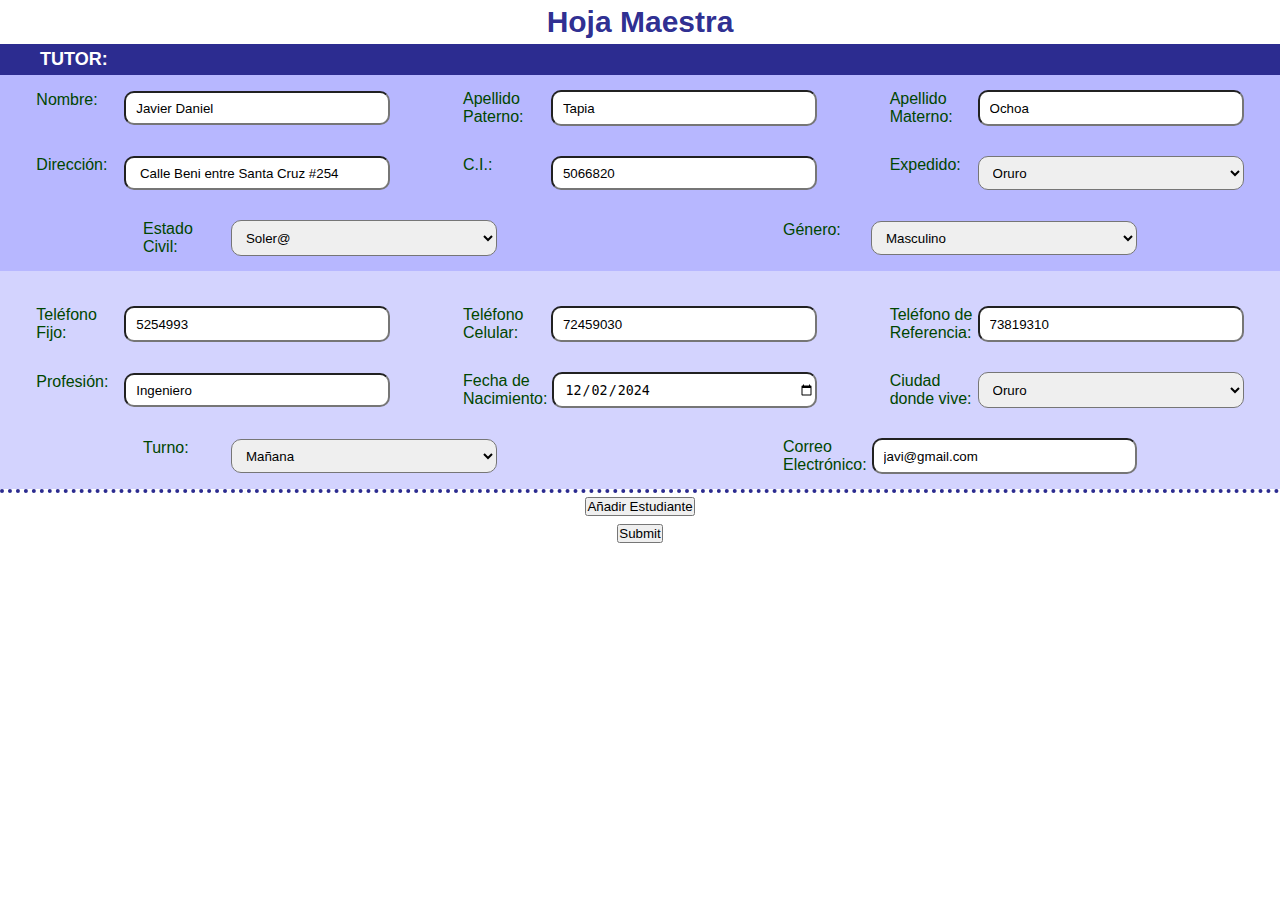
<file: index.html>
<!DOCTYPE html>
<html lang="en">
    <head>
        <meta charset="UTF-8">
        <meta name="viewport" content="width=device-width, initial-scale=1.0" />
        <title>Hoja Maestra</title>
        <link rel="stylesheet" href="/CSS/styles.css" />
    </head>
    <body>
        <h1 class="titulo-principal">Hoja Maestra</h1>
        <p class="subtitulos tutor">TUTOR: </p>
        <form action="/webs/convenio.html" method="GET" id="form" class="form">
        <section name="Datos-Personales" class="Datos-Personales">
            
            <div class="division">
                <label class="subtitulo-ingreso-de-datos">Nombre:</label>
                <input id="nombre" class="input nombre" type="text" placeholder="Ej: Pedro" value="Javier Daniel" required>
            </div>

            <div class="division">
                <label class="subtitulo-ingreso-de-datos">Apellido Paterno:</label>
                <input id="apellidoPaterno" class="input apellidoPaterno" type="text" placeholder="Ej: Castro" value="Tapia"required>
            </div>

            <div class="division">
                <label class="subtitulo-ingreso-de-datos">Apellido Materno:</label>
                <input id="apellidoMaterno" class="input apellidoMaterno" type="text" placeholder="Ej: Ochoa" value="Ochoa"required>
            </div>

            <div class="division">
                <label class="subtitulo-ingreso-de-datos">Dirección:</label>
                <input id="direccion" class="input direccion" type="text" placeholder="Ej: Calle Santa Cruz y Portales #254" value=" Calle Beni entre Santa Cruz #254" required>
            </div>

            <div class="division">
                <label class="subtitulo-ingreso-de-datos">C.I.:</label>
                <input id="ci" class="input ci" type="number" placeholder="Ej: 5055823" value="5066820" required>
            </div>

            <div class="division">
                <label class="subtitulo-ingreso-de-datos">Expedido:</label>
                <select name="expedido" id="expedido" class="input expedido" required>

                    <option value="Santa Cruz">Santa Cruz</option>
                    <option value="La Paz">La Paz</option>
                    <option value="Cochabamba">Cochabamba</option>
                    <option value="Oruro" selected>Oruro</option>
                    <option value="Sucre">Sucre</option>
                    <option value="Potosi">Potosi</option>
                    <option value="Tarija">Tarija</option>
                    <option value="Beni">Beni</option>
                    <option value="Pando">Pando</option>
                  </select>
            </div>

            <div class="division">
                <label class="subtitulo-ingreso-de-datos">Estado Civil:</label>
                <select name="estadoCivil" id="turno" class="input estadoCivil" required>

                    <option value="Soler@" selected>Soler@</option>
                    <option value="Casad@">Casad@</option>
                    <option value="Divorciad@">Divorciad@</option>
                  </select>
            </div>

            <div class="division">
                <label class="subtitulo-ingreso-de-datos">Género:</label>
                <select name="genero" id="genero" class="input genero" required>

                    <option value="Masculino" selected>Masculino</option>
                    <option value="Femenino">Femenino</option>                    
                  </select>
            </div>
        </section>
        

        <section name="Datos-Adicionales" class="Datos-Adicionales">
            <div class="division adicional">
                <label class="subtitulo-ingreso-de-datos">Teléfono Fijo:</label>
                <input id="telefonoFijo" class="input telefonoFijo" type="number" placeholder="Ej: 25254993" value="5254993">
            </div>

            <div class="division adicional">
                <label class="subtitulo-ingreso-de-datos">Teléfono Celular:</label>
                <input id="telefonoCelular" class="input telefonoCelular" type="number" placeholder="Ej: 72459028" value="72459030" required>
            </div>

            <div class="division adicional">
                <label class="subtitulo-ingreso-de-datos">Teléfono de Referencia:</label>
                <input id="telefonoDeReferencia" class="input telefonoDeReferencia" type="number" placeholder="Ej: 75289634" value="73819310" required>
            </div>

            <div class="division adicional">
                <label class="subtitulo-ingreso-de-datos">Profesión:</label>
                <input id="profesion" class="input profesion" type="text" placeholder="Ej: Ingeniero, Arquitecto, Estudiante, etc." value="Ingeniero" required>
            </div>

            <div class="division adicional">
                <label class="subtitulo-ingreso-de-datos">Fecha de Nacimiento:</label>
                <input id="fechaDeNacimiento" class="input fechaDeNacimiento" type="date" placeholder="Ej: 07/08/1984" value="2024-12-02" required>
            </div>

            <div class="division adicional">
                <label class="subtitulo-ingreso-de-datos">Ciudad donde vive:</label>
                <select name="ciudadDeResidencia" id="ciudadDeResidencia" class="input ciudadDeResidencia" required>

                    <option value="Santa Cruz">Santa Cruz</option>
                    <option value="La Paz">La Paz</option>
                    <option value="Cochabamba">Cochabamba</option>
                    <option value="Oruro" selected>Oruro</option>
                    <option value="Sucre">Sucre</option>
                    <option value="Potosi">Potosi</option>
                    <option value="Tarija">Tarija</option>
                    <option value="Beni">Beni</option>
                    <option value="Pando">Pando</option>
                  </select>
            </div>

            <div class="division adicional">
                <label class="subtitulo-ingreso-de-datos">Turno:</label>
                <select name="turno" id="turno" class="input turno" required>

                    <option value="Mañana" selected>Mañana</option>
                    <option value="Tarde">Tarde</option>
                    <option value="Noche">Noche</option>
                  </select>
            </div>

            <div class="division adicional">
                <label class="subtitulo-ingreso-de-datos">Correo Electrónico:</label>
                <input id="correoElectronico" class="input correoElectronico" type="email" placeholder="Ej: javi@gmail.com" value="javi@gmail.com" required>
            </div>
        </section>

        <div class="lineaSeparadora">            
        </div>

        <div class="botones">
            <button id="anadirEstudiante" class="anadirEstudiante" name="Añadir nuevo Estudiante">Añadir Estudiante</button>
        </div>

        <div class="botones">
            <input type='submit' id="boton-ingresar" class="boton-ingresar">
        </div>

    </form>


    <script src="/JS/script.js"></script>
    </body>

</html>
</file>
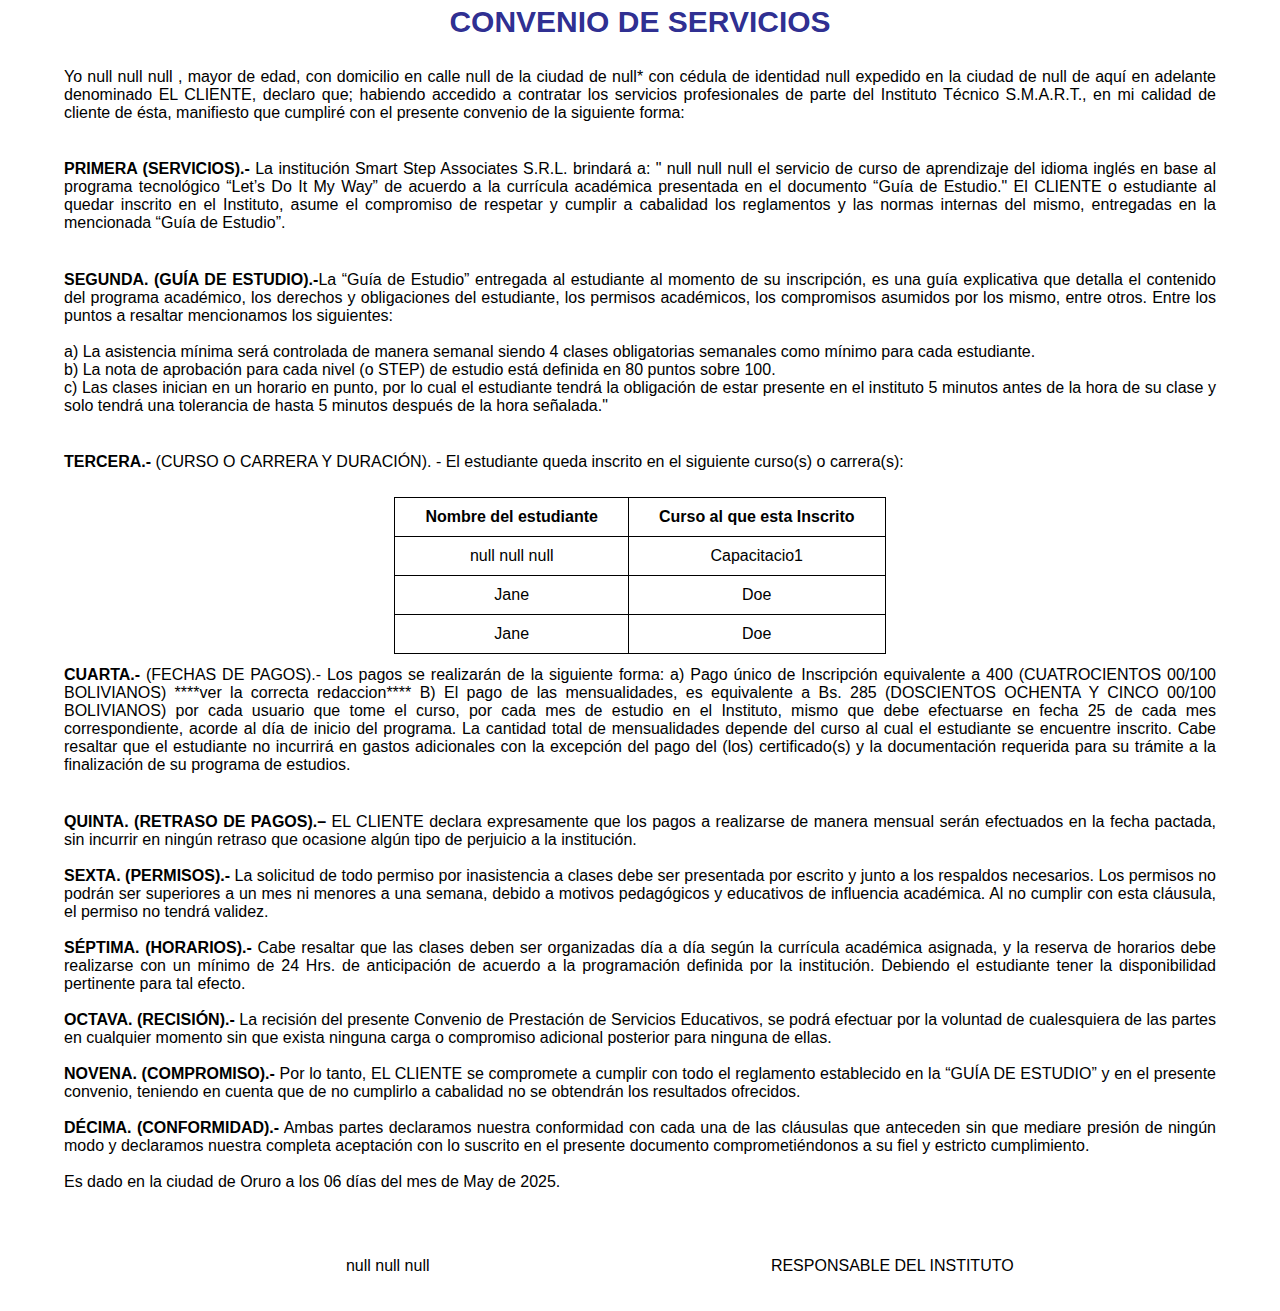
<file: webs/convenio.html>
<!DOCTYPE html>
<html lang="en">
    <head>
        <meta charset="UTF-8">
        <meta name="viewport" content="width=device-width, initial-scale=1.0" />
        <title>Hoja Maestra</title>
        <link rel="stylesheet" href="/CSS/stylesConvenio.css" />
    </head>
    <body>                   

        <section class="convenio">
            
            <h1 id="nombre-name" type="hidden"></h1>
            <h1 id="apellidoPaterno-name" type="hidden"></h1>
            <h1 id="apellidoMaterno-name" type="hidden"></h1>
            <h1 id="direccion-name" type="hidden"></h1>
            <h1 id="ci-name" type="hidden"></h1>
            <h1 id="expedido-name" type="hidden"></h1>
                    
            <h1 class="titulo-principal">CONVENIO DE SERVICIOS</h1>
            
            <br>
            <p id="texto-1erParrafo" class="texto 1erParrafo">Primer Parrafo</p>            
            <p id="texto-1erArticulo" class="texto 1erArticulo">Primer Articulo</p>
            <p id="texto-2doArticulo" class="texto 2doArticulo">Segundo Articulo</p>
            <p id="texto-3erArticulo" class="texto 3erArticulo">Tercer Articulo</p>
            <div id="tablita" class="tablita"></div>
            <p id="texto-4toArticulo" class="texto 4toArticulo">Cuarto Articulo</p>
            <p id="texto-articulosDel5Al10" class="texto articulosDel5Al10">Articulos del 5 al 10</p>
            <div id="texto-firmas" class="texto firmas"></div>                        
        </section>
        <script src="/JS/convenio-script.js"></script>
    </body>
    
</html>
</file>
<file: CSS/styles.css>
*,
::before,
::after {
  padding: 0;
  margin: 0;
  box-sizing: border-box;
}

html {
  font-size: 10px;
  font-family: sans-serif;
  }

.titulo-principal{
  font-size: 3rem;
  text-align: center;
  color: rgba(42, 42, 143, 0.993);
  padding: 5px;
}

.subtitulos{
  padding-left: 2.5rem;    
  font-size: large;
  font-weight: bold;
}

.tutor{
  background-color: rgba(42, 42, 143, 0.993);
  color: white;
  padding-top: 0.5rem;
  padding-bottom: 0.5rem;
}

.Datos-Personales{
  background-color: rgba(104, 104, 255, 0.479);
}

.Datos-Adicionales{
  background-color: rgba(124, 124, 253, 0.336);
}

.division{    
    display: flex;
    color: rgb(0, 70, 0);
    font-size: 1.6rem;
    justify-content:flex-start;
    padding: 1%;
}

.subtitulo-ingreso-de-datos{
    padding: 1% 8% 1% 5%;
    width: 25%;
}

.input{
    width: 65%;
    padding-top: 0.75rem;
    padding-bottom: 0.75rem;   
    margin-left: 20px; 
    padding-left: 10px;;
    border-radius: 10px;
}

.lineaSeparadora{
  border-bottom: 4px dotted rgba(42, 42, 143, 0.993);
  
}

.botones{
  display: flex;  
  justify-content: center;
  padding: 4px;
}

.negrilla{
  font-weight: bold;
}


@media (min-width: 768px) {
  .subtitulos{
    padding-left: 4rem
  }

  .Datos-Personales,  .Datos-Adicionales{
    display: flex;
    flex-basis: 3;
    flex-wrap: wrap;
  }
  .division {
    flex-basis: 30%; /* o 20%, 10%, etc. */
    padding: 1.5rem;
    justify-content: center;    
    margin: auto;
    
  }
  .Datos-Adicionales{
    padding-top: 2rem;
  }
  
  .subtitulo-ingreso-de-datos{
    padding: 0;
    width: 25%;
  }

  .input{
    width: 80%;   
    margin-left: 0.5rem; 
    padding-left: 1rem;
    border-radius: 10px;
  }
}
</file>
<file: CSS/stylesConvenio.css>
*,
::before,
::after {
  padding: 0;
  margin: 0;
  box-sizing: border-box;
}

html {
  font-size: 10px;
  font-family: sans-serif;
  }
  .titulo-principal{
    font-size: 3rem;
    text-align: center;
    color: rgba(42, 42, 143, 0.993);
    padding: 5px;
  }
  
  .texto{
    padding: 1% 5% 2% 5%;
    text-align: justify;
    font-size: 1.6rem;   
  
  }

  span{
    font-weight: bold;
  }
  
  table{
    font-size: 1.6rem ;
    text-align: center;
    border-collapse: collapse;
    margin: auto;;
    


  }

  td, th {
    padding: 1rem 3rem;
    border: 1px solid black;        
  }



  .firmas td{
    width: 30%;
    text-align:center;
    border: none;
    
  }
</file>
